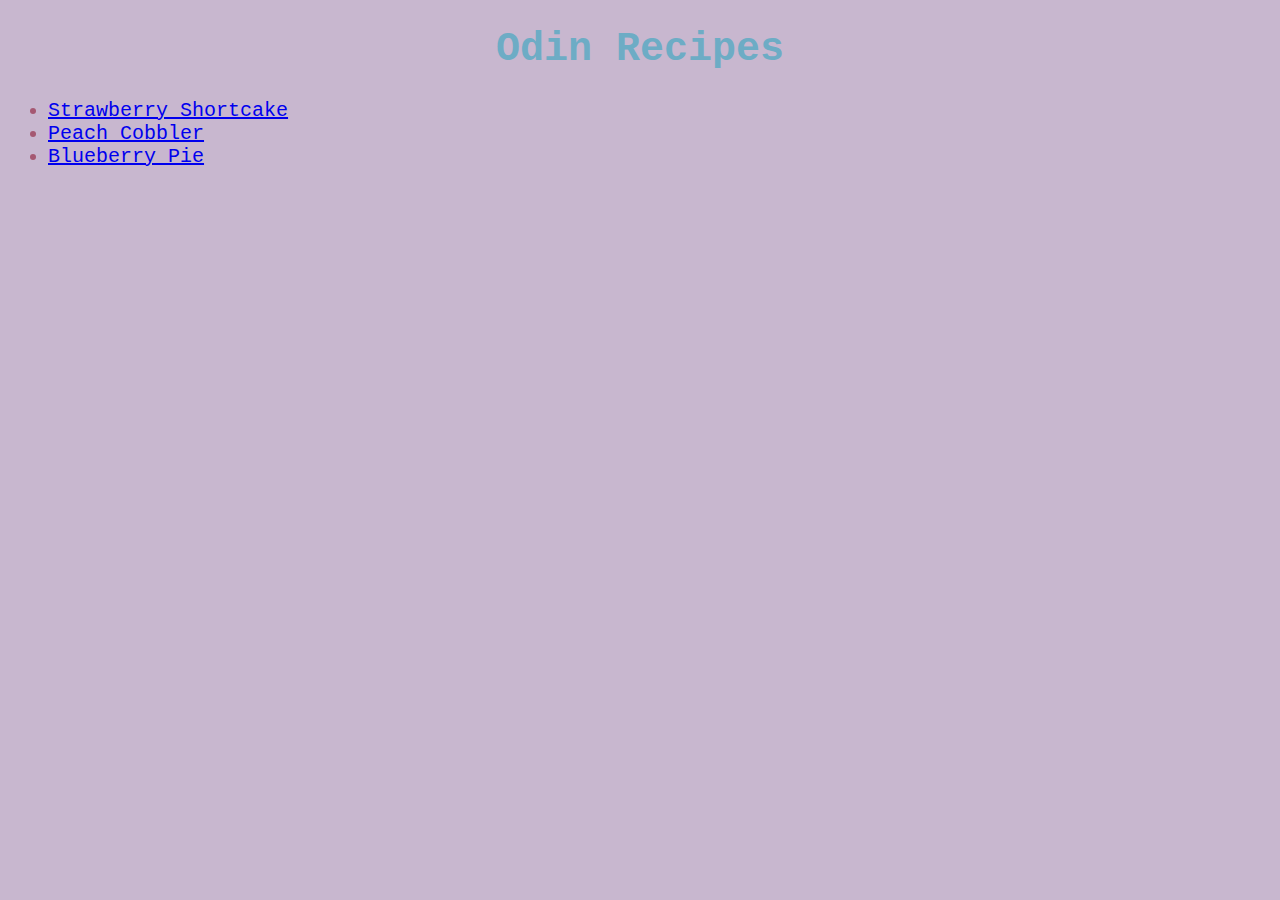
<file: index.html>
<!DOCTYPE html>
<html lang="en">

<head>
    <meta charset="UTF-8">
    <link rel="stylesheet" href="style.css">
    <title>Odin Recipes</title>
</head>

<body>
    <h1 class="heading">Odin Recipes</h1>
    <ul class="list-items">
        <li><a href="recipes/strawberryshortcake.html">Strawberry Shortcake</a>
        <li><a href="recipes/peachcobbler.html">Peach Cobbler</a></li>
        <li><a href="recipes/blueberrypie.html">Blueberry Pie</a></li>
    </ul>
</body>
</file>
<file: style.css>
/* style.css */

body {
    background-color: rgb(200, 183, 207);
    font-family: 'Lucida Console', 'Monaco', 'Courier New'
}

.heading {
    color: rgb(109, 172, 197);
    text-align: center;
    font-size: 40px;
}

.list-items,
p {
    color: rgb(165, 88, 114);
    font-size: 20px;
}

h2 {
    color: palevioletred;
    font-size: 30px;
}

#strawberry {
    display: block;
    margin-left: auto;
    margin-right: auto;
    width: 50%;
}
</file>
